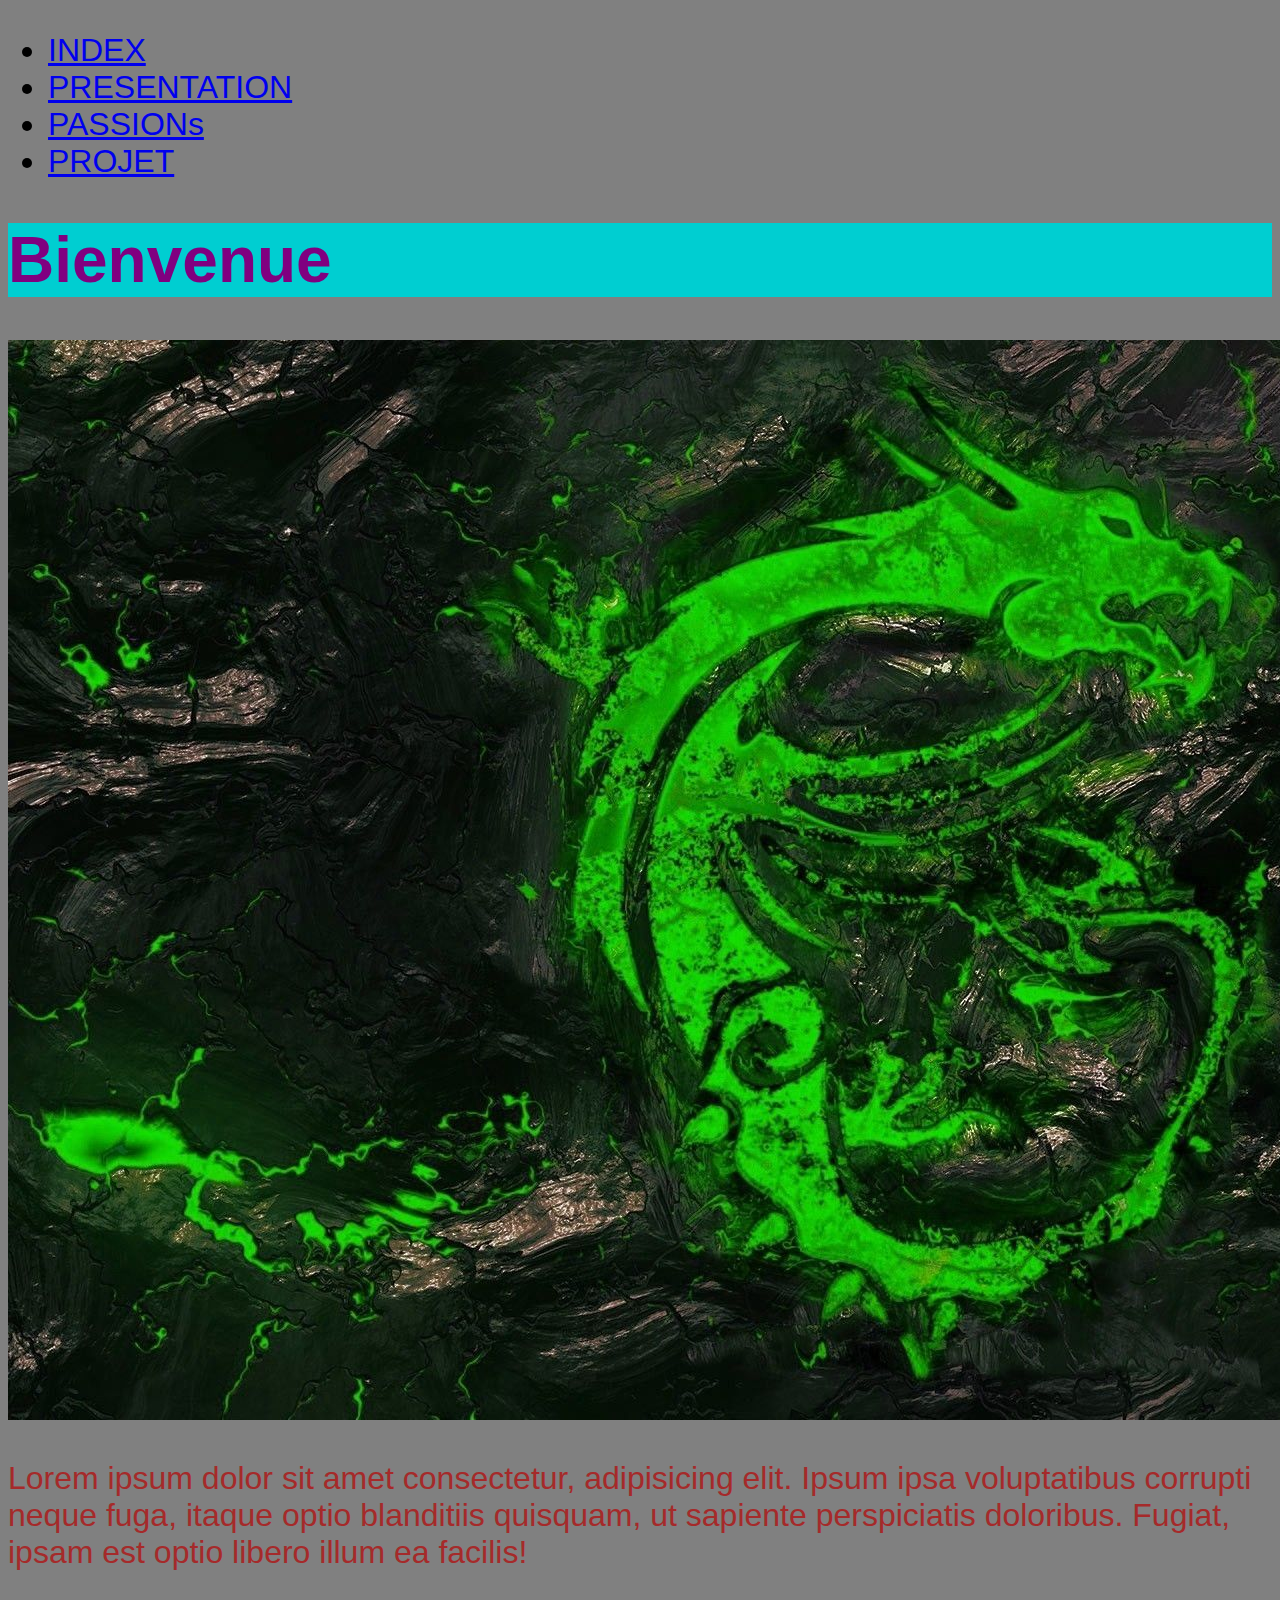
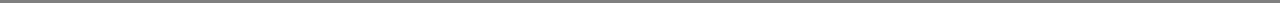
<file: index.html>
<!DOCTYPE html>
<html lang="en">
<head>
    <link rel="stylesheet" type="text/css" href="style.css">
    <meta charset="UTF-8">
    <meta name="viewport" content="width=device-width, initial-scale=1.0">
    <title>Document</title>
</head>
<body class="kira">
    <header>
        <nav>
            <ul>
                <li><a href="index.html">INDEX</a></li>
                <li><a href="présentation.html">PRESENTATION</a></li>
                <li><a href="passions.html">PASSIONs</a></li>
                <li><a href="projet.html">PROJET</a></li>
            </ul>
        </nav>
    </header>
    <h1>Bienvenue</h1>
    <img src="wp7094680.jpg"></img>
    <p>Lorem ipsum dolor sit amet consectetur, adipisicing elit. Ipsum ipsa voluptatibus corrupti neque fuga, itaque optio blanditiis quisquam, ut sapiente perspiciatis doloribus. Fugiat, ipsam est optio libero illum ea facilis!</p>
</body>
</html>
</file>
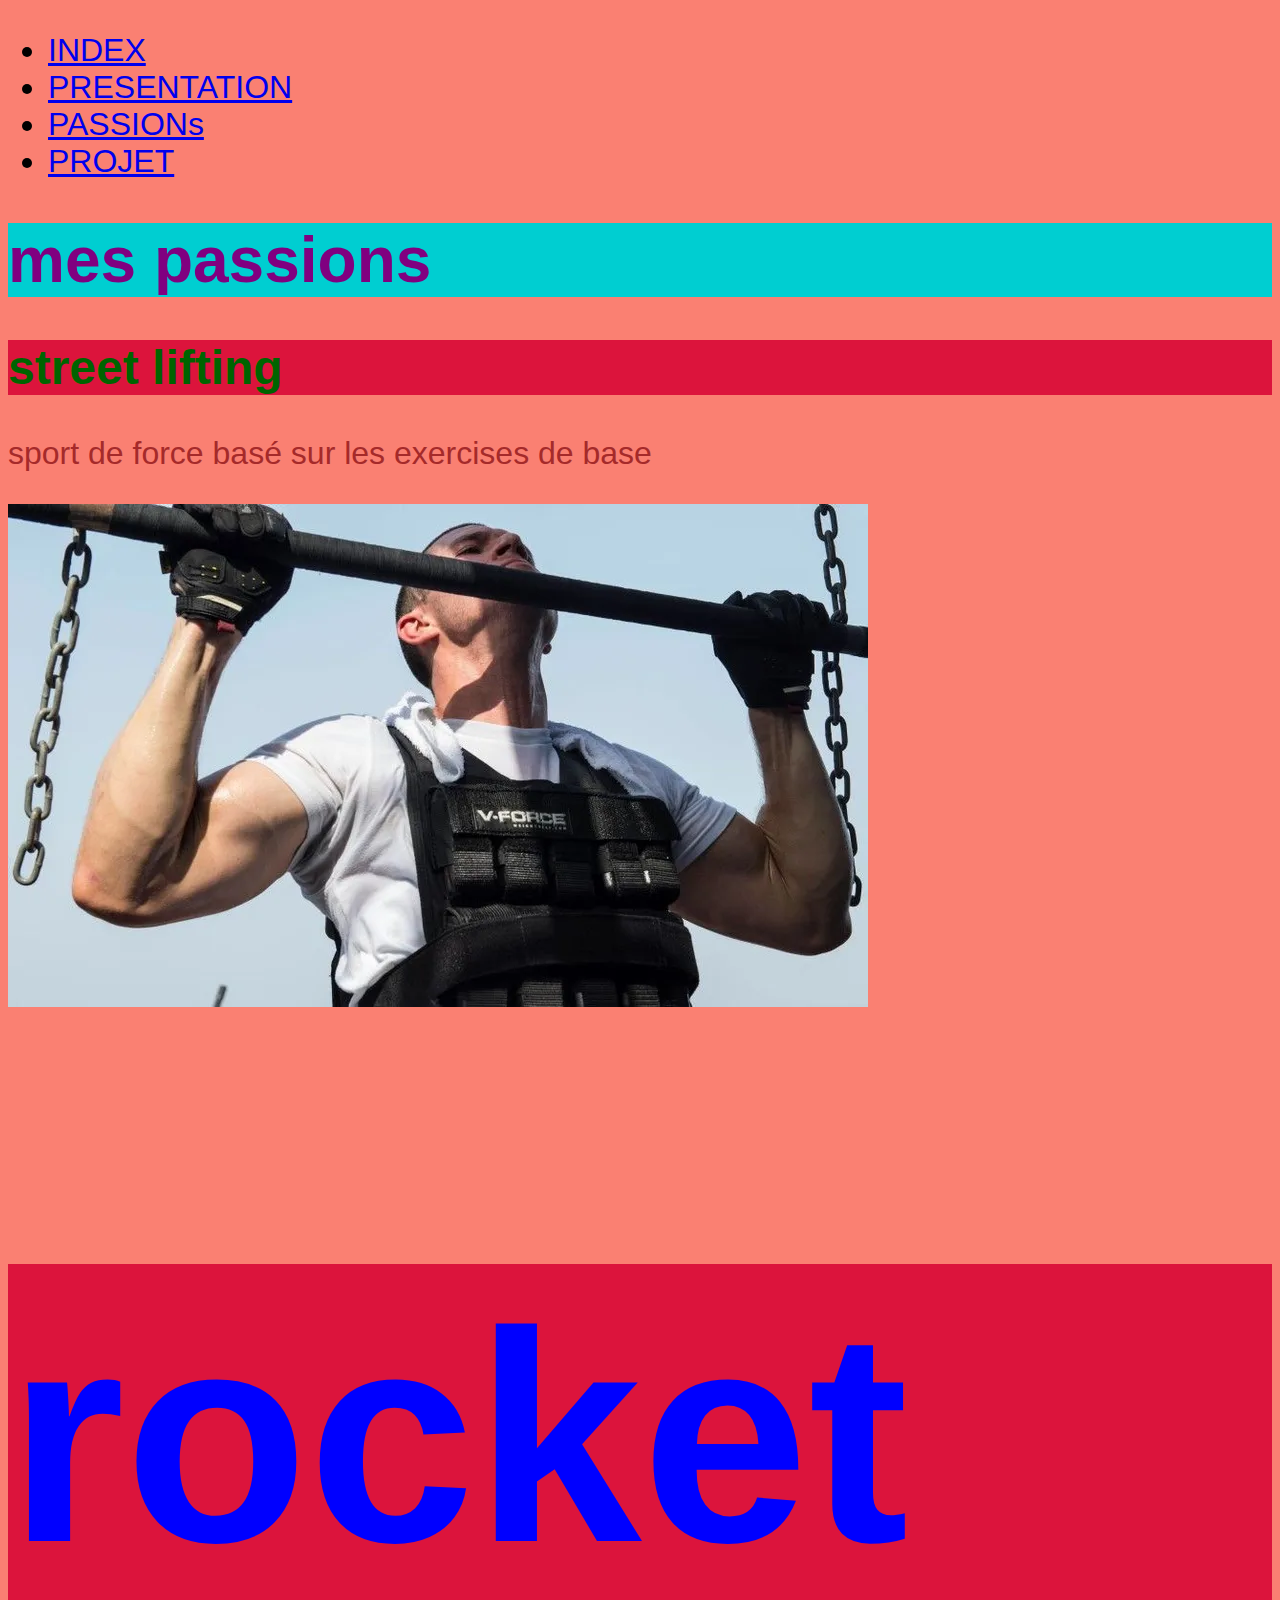
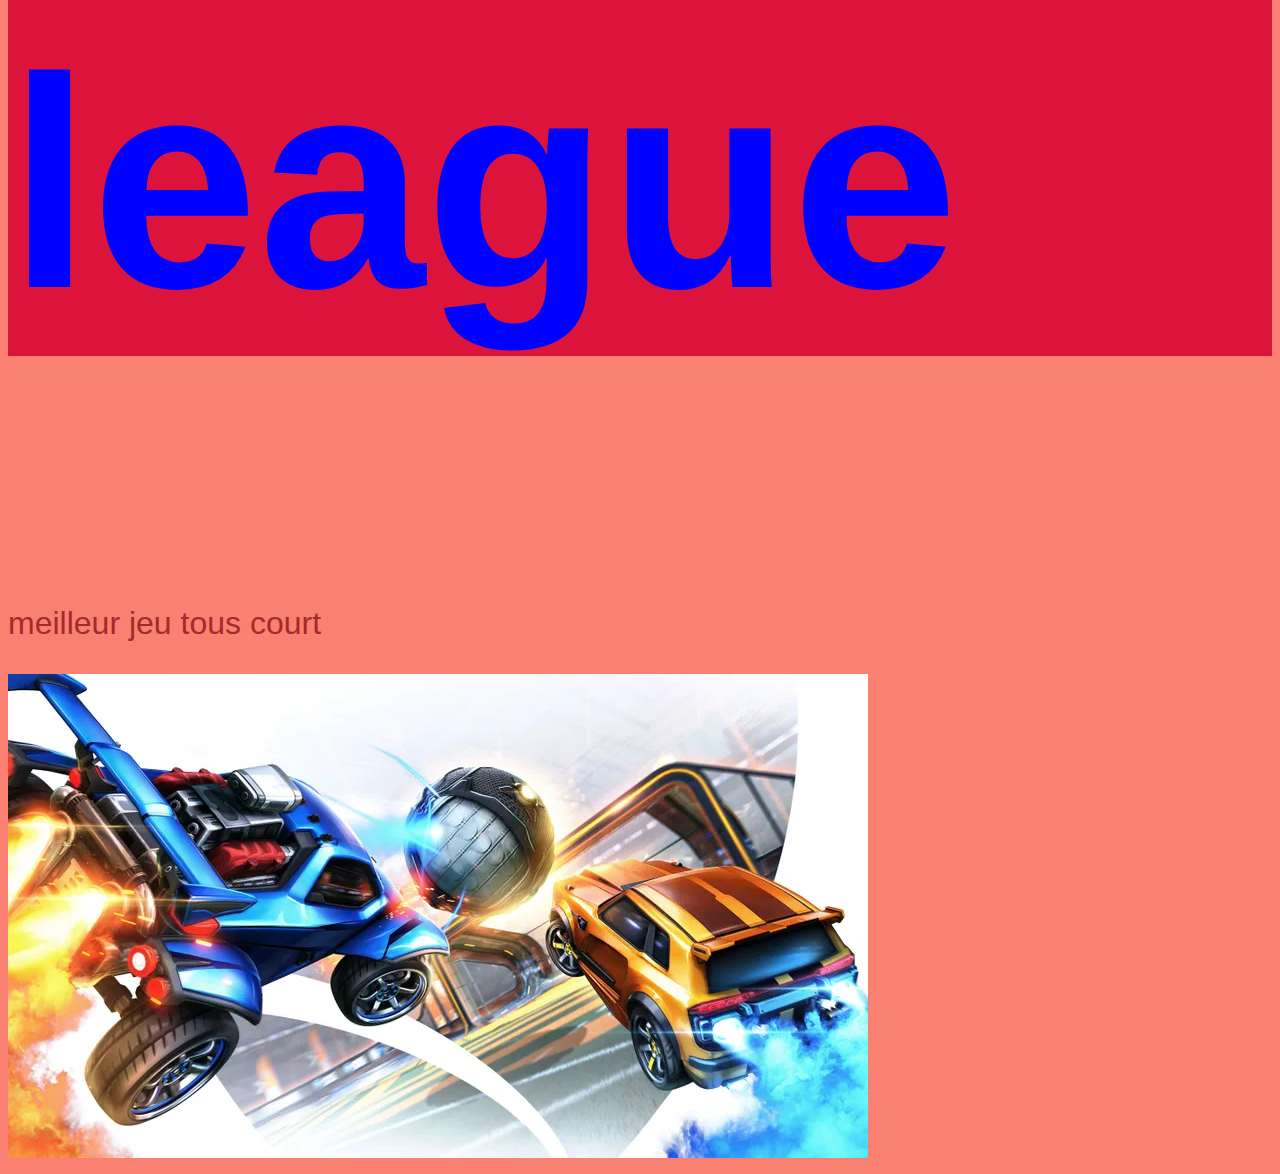
<file: passions.html>
<!DOCTYPE html>
<html lang="en">
<head>
    <link rel="stylesheet" type="text/css" href="style.css">
    <meta charset="UTF-8">
    <meta name="viewport" content="width=device-width, initial-scale=1.0">
    <title>Document</title>
</head>
<body>
    <header>
        <nav>
            <ul>
                <li><a href="index.html">INDEX</a></li>
                <li><a href="présentation.html">PRESENTATION</a></li>
                <li><a href="passions.html">PASSIONs</a></li>
                <li><a href="projet.html">PROJET</a></li>
            </ul>
        </nav>
    </header>
    <h1>mes passions</h1>
    <div>
        <h2 class="sharingan">street lifting</h2>
        <p>sport de force basé sur les exercises de base </p>
        <img src="TractionsLestees.webp"></img>
    </div>
    <div>
        <h2 class="ryuk">rocket league</h2>
        <p>meilleur jeu tous court </p>
        <img src="KpFO3I0iQCym2X58b43Avg8L.webp"></img>
    </div>
</body>
</html>
</file>
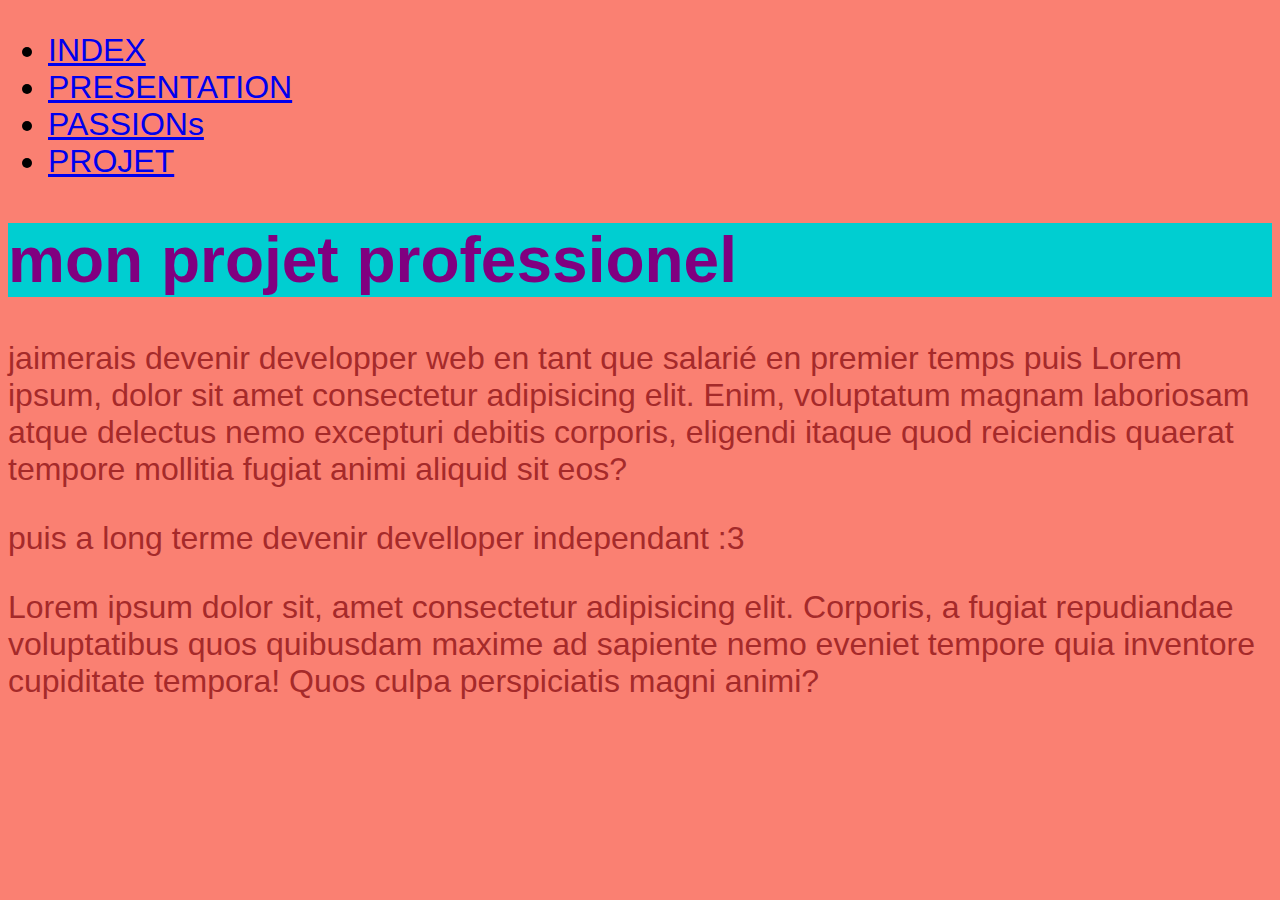
<file: projet.html>
<!DOCTYPE html>
<html lang="en">
<head>
    <link rel="stylesheet" type="text/css" href="style.css">
    <meta charset="UTF-8">
    <meta name="viewport" content="width=device-width, initial-scale=1.0">
    <title>Document</title>
</head>
<body>
    <header>
        <nav>
            <ul>
                <li><a href="index.html">INDEX</a></li>
                <li><a href="présentation.html">PRESENTATION</a></li>
                <li><a href="passions.html">PASSIONs</a></li>
                <li><a href="projet.html">PROJET</a></li>
            </ul>
        </nav>
    </header>
  <div>
    <h1>mon projet professionel</h1>
    <p>jaimerais devenir developper web en tant que salarié en premier temps puis Lorem ipsum, dolor sit amet consectetur adipisicing elit. Enim, voluptatum magnam laboriosam atque delectus nemo excepturi debitis corporis, eligendi itaque quod reiciendis quaerat tempore mollitia fugiat animi aliquid sit eos?</p>
    <p>puis a long terme devenir develloper independant :3</p>
    <P>Lorem ipsum dolor sit, amet consectetur adipisicing elit. Corporis, a fugiat repudiandae voluptatibus quos quibusdam maxime ad sapiente nemo eveniet tempore quia inventore cupiditate tempora! Quos culpa perspiciatis magni animi?</P>
  </div>  
</body>
</html>
</file>
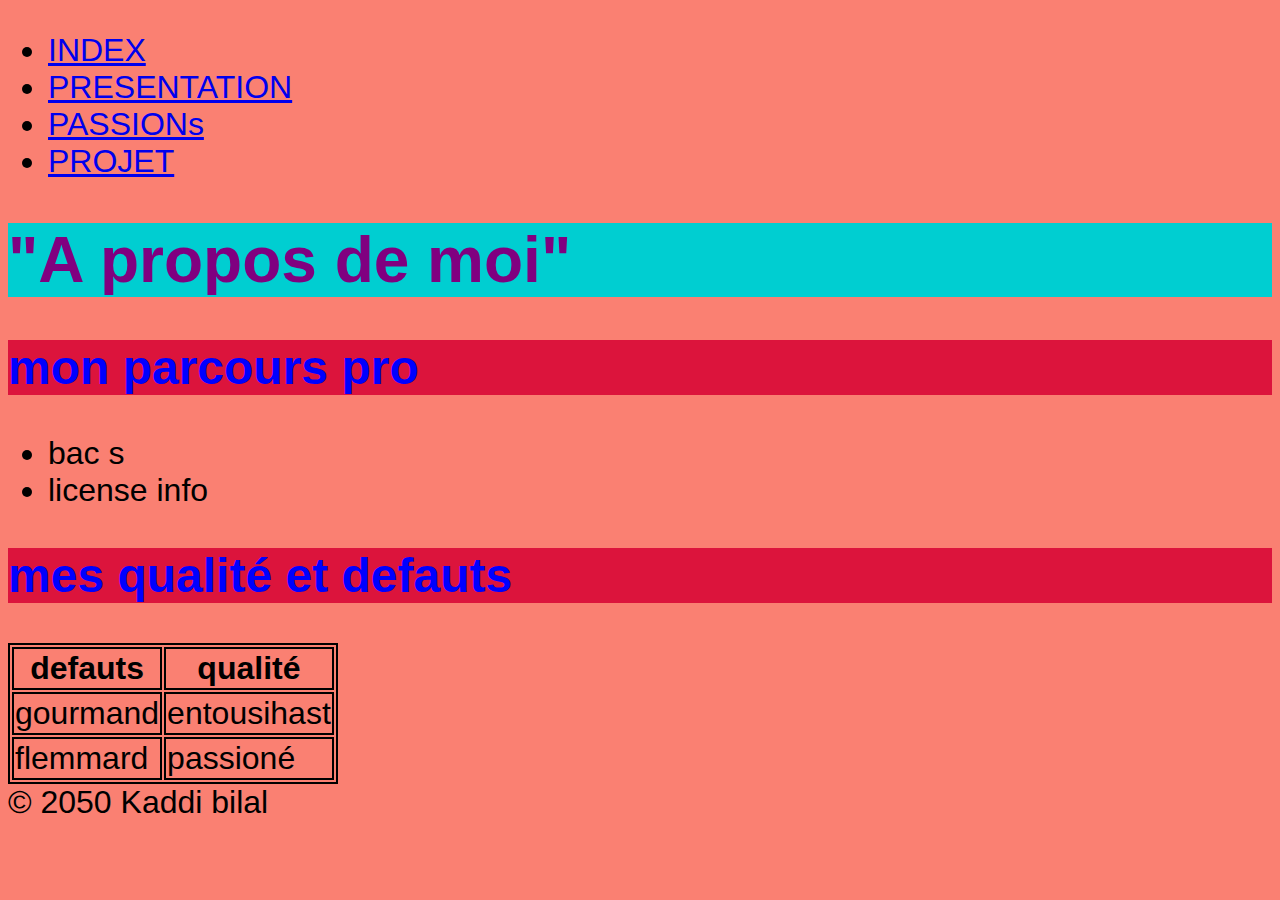
<file: présentation.html>
<!DOCTYPE html>
<html lang="en">
<head>
    <link rel="stylesheet" type="text/css" href="style.css">
    <meta charset="UTF-8">
    <meta name="viewport" content="width=device-width, initial-scale=1.0">
    <title>Document</title>
</head>
<body>
    <header>
        <nav>
            <ul>
                <li><a href="index.html">INDEX</a></li>
                <li><a href="présentation.html">PRESENTATION</a></li>
                <li><a href="passions.html">PASSIONs</a></li>
                <li><a href="projet.html">PROJET</a></li>
            </ul>
        </nav>
    </header>
   <h1>"A propos de moi"</h1> 
   <h2>mon parcours pro</h2>
   <ul>
    <li>
        bac s
    </li>
    <li>
        license info
    </li>
   </ul>
   <h2>mes qualité et defauts</h2>
   <table>
    <tr>
      <th>defauts</th>
      <th>qualité</th>
    </tr>
    <tr>
      <td>gourmand</td>
      <td>entousihast</td>
    </tr>
    <tr>
      <td>flemmard</td>
      <td>passioné</td>
    </tr>
  </table>
  <footer>
    &copy 2050 Kaddi bilal 
  </footer>
</body>
</html>
</file>
<file: style.css>
h1{
    color: purple;
    background-color: darkturquoise;
}
h2{
    color:blue;
     background-color:crimson
}
body{
    font-family: Impact, Haettenschweiler, 'Arial Narrow Bold', sans-serif;
    font-size: xx-large;
    background-color: salmon;

}
p{
    color: brown;
}
table{
    border: 2px solid black;
}
th{
    border: 2px solid black;
}
td{
    border: 2px solid black;
}
.sharingan{
    color:darkgreen
}
.ryuk{
    
   font-size: 300px;

}
.kira{
    background-color: grey;
}
</file>
